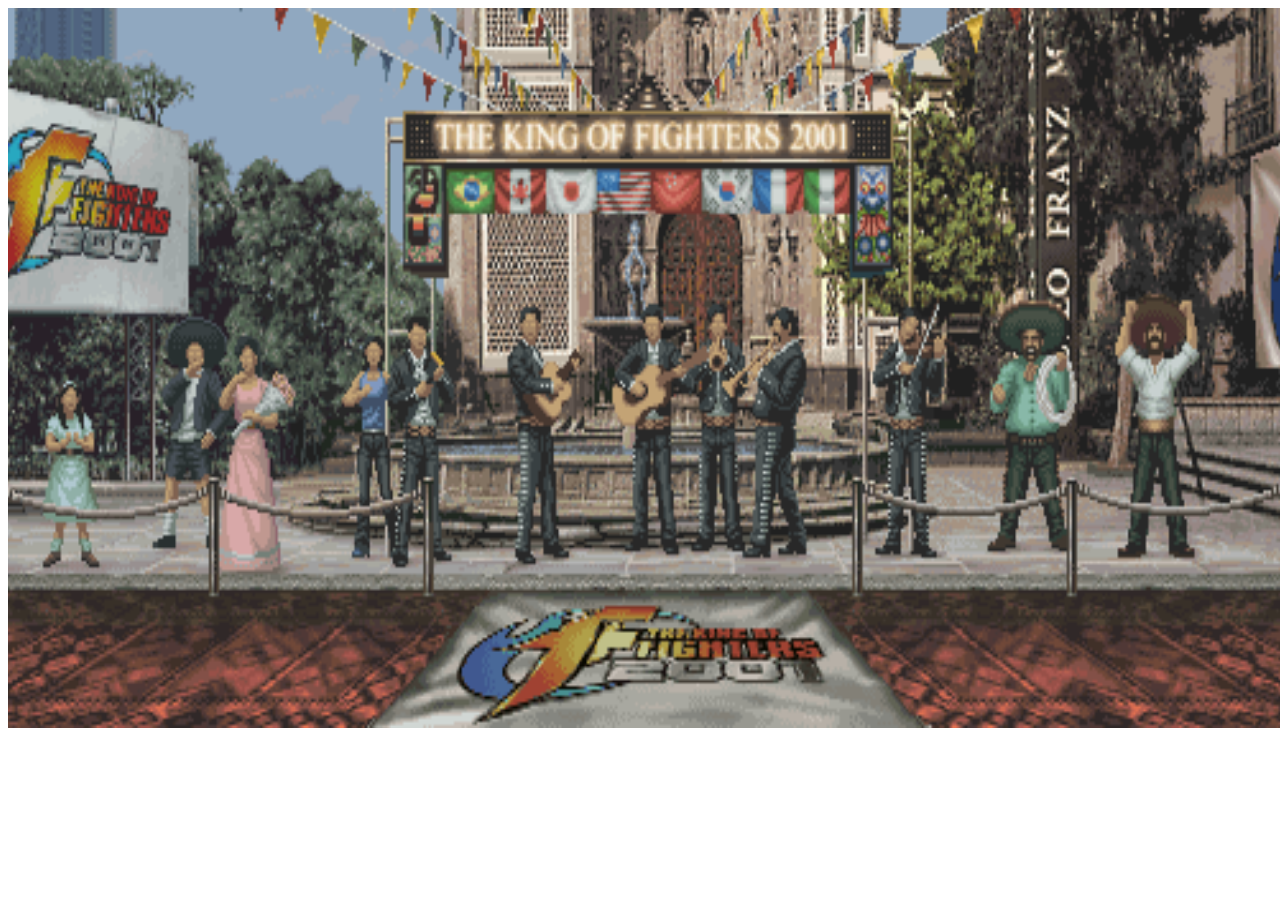
<file: templates/index.html>
<!DOCTYPE html>
<html lang="en">
<head>
    <meta charset="UTF-8">
    <meta name="viewport" content="width=device-width, initial-scale=1.0">
    <title>拳皇</title>
    <link rel="stylesheet" href="/static/css/base.css">
    <script src="https://cdn.acwing.com/static/jquery/js/jquery-3.3.1.min.js"></script>
</head>
<body>
    <div id="kof"></div>

    <script type="module">
        import {KOF} from '/static/js/base.js';
        
        let kof = new KOF('kof');
    </script>
</body>
</html>
</file>
<file: static/css/base.css>
#kof {
    width:1280px;
    height:720px;
    background-image: url('/static/images/background/0.gif');
    background-size: 150% 100%;
    background-position: top;
    position: absolute;
}

#kof > .kof-head {
    width:100%;
    height:80px;
    /* background-color: lightblue; */
    position: absolute;
    top: 0;
    display: flex;
    align-items: center;
}


#kof > .kof-head > .kof-head-hp-0{
    height:40px;
    width:calc(50% - 60px);
    /* float: left; 也可以 */
    margin-left: 20px;
    border:white 5px solid;
    border-right: none;
    box-sizing: border-box;
}

#kof > .kof-head > .kof-head-timer{
    height:60px;
    width:80px;
    background-color: orange;
    border:white 5px solid;
    box-sizing: border-box;
    color:white;
    font-size: 30px;
    font-weight: 800;
    text-align: center;
    line-height: 50px;
    user-select: none;
}

#kof > .kof-head > .kof-head-hp-1{
    height:40px;
    width:calc(50% - 60px);
    border:white 5px solid;
    border-left: none;
    box-sizing: border-box;
}

#kof > .kof-head > .kof-head-hp-0 > div{
    background-color: red;
    height:100%;
    width:100%;
    float:right;
}

#kof > .kof-head > .kof-head-hp-1 > div{
    background-color: red;
    height:100%;
    width:100%;
}
#kof > .kof-head > .kof-head-hp-0 > div > div{
    background-color: lightgreen;
    height:100%;
    width:100%;
    float:right;
}
#kof > .kof-head > .kof-head-hp-1 > div > div{
    background-color: lightgreen;
    height:100%;
    width:100%;
}
</file>
